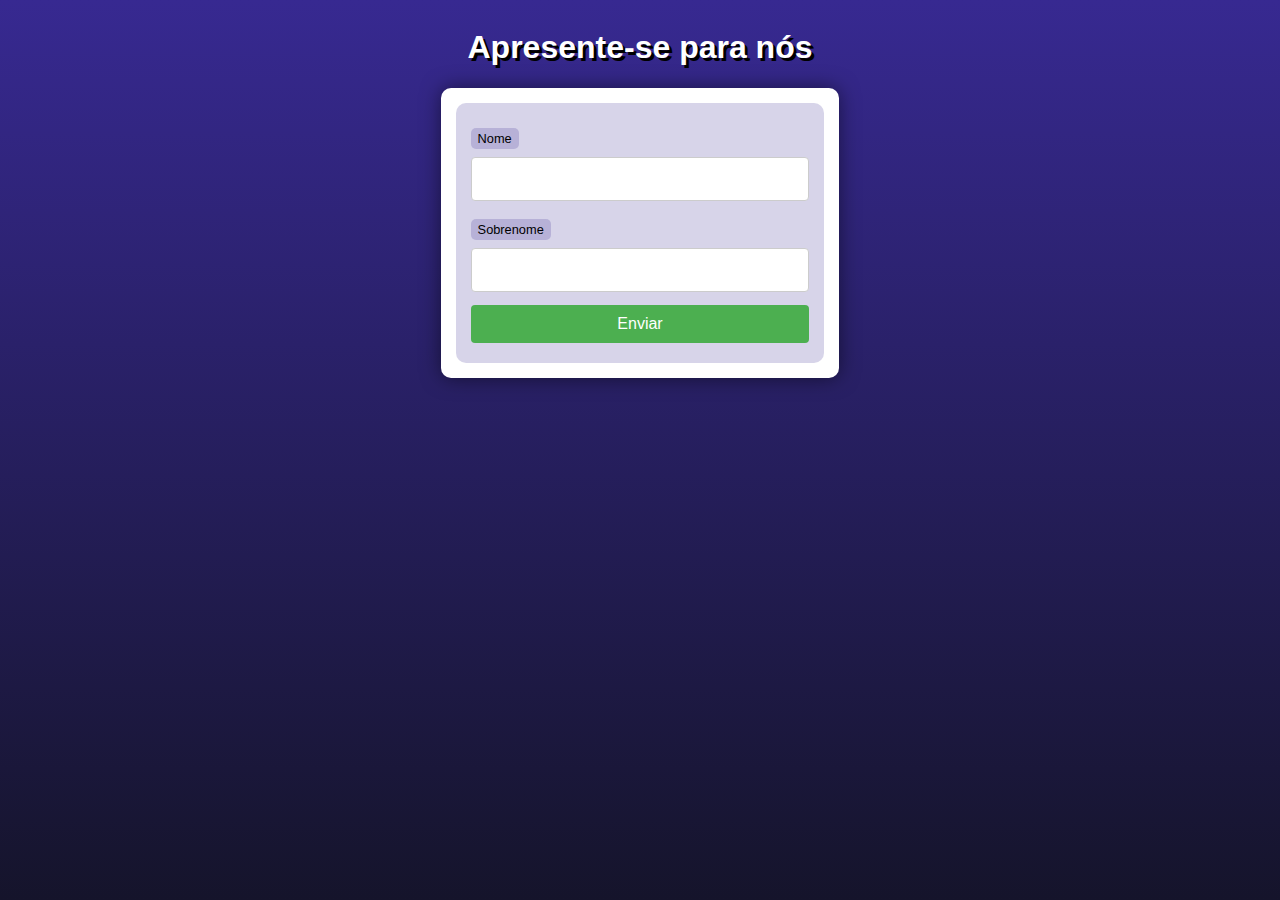
<file: ex004/index.html>
<!DOCTYPE html>
<html lang="pt-br">
<head>
    <meta charset="UTF-8">
    <meta name="viewport" content="width=device-width, initial-scale=1.0">
    <link rel="stylesheet" href="style.css">
    <title>Interação com Formularios</title>
</head>
<body>
    <header>
        <h1>Apresente-se para nós</h1>
    </header>
    <section>
        <form action="cad.php" method="get">
            <label for="nome">Nome</label>
            <input type="text" name="nome" id="idnome">
            <label for="sobrenome">Sobrenome</label>
            <input type="text" name="sobrenome" id="idsobrenome">
            <input type="submit" value="Enviar">
        </form>
    </section>
</body>
</html>
</file>
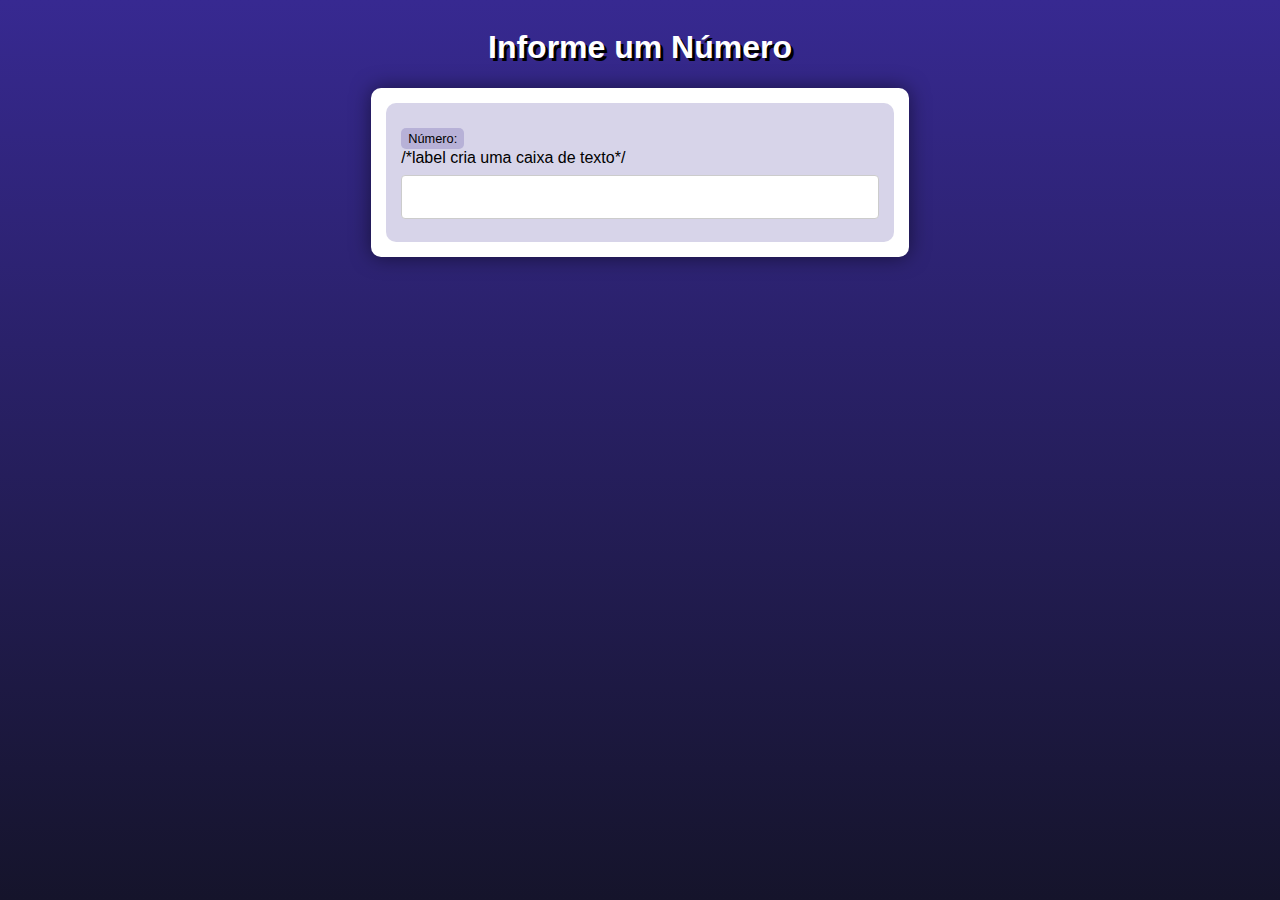
<file: desafios/desafio01/index.html>
<!DOCTYPE html>
<html lang="pt-br">
<head>
    <meta charset="UTF-8">
    <meta name="viewport" content="width=device-width, initial-scale=1.0">
    <link rel="stylesheet" href="style.css">
    <title>Interação com Formularios</title>
</head>
<body>
    <header>
        <h1>Informe um Número</h1>
    </header>
    <section>
        <form action="cad.php" method="get">
            <label for="numero">Número: </label> /*label cria uma caixa de texto*/
            <input type="number" name="numero" id="idnumero">
        </form>
    </section>
</body>
</html>
</file>
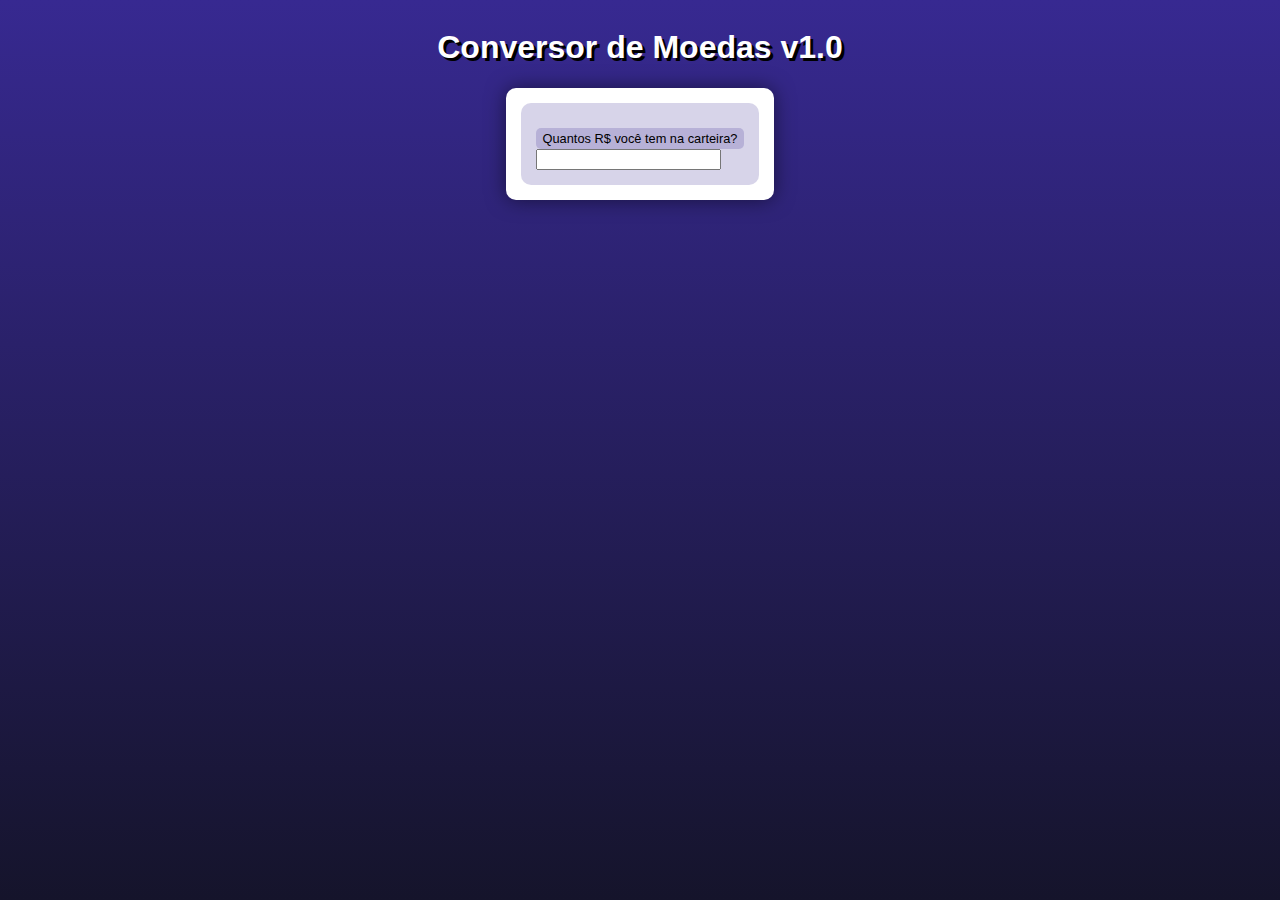
<file: desafios/desafio03/index.html>
<!DOCTYPE html>
<html lang="pt-br">
<head>
    <meta charset="UTF-8">
    <meta name="viewport" content="width=device-width, initial-scale=1.0">
    <link rel="stylesheet" href="../desafio01/style.css">
    <title>Interação com Formularios</title>
</head>
<body>
    <header>
        <h1>Conversor de Moedas v1.0</h1>
    </header>
    <section>
        <form action="cad.php" method="get">
            <label for="valor">Quantos R$ você tem na carteira?</label>
            <input type="float" name="valor" id="idvalor">
        </form>
    </section>
</body>
</html>
</file>
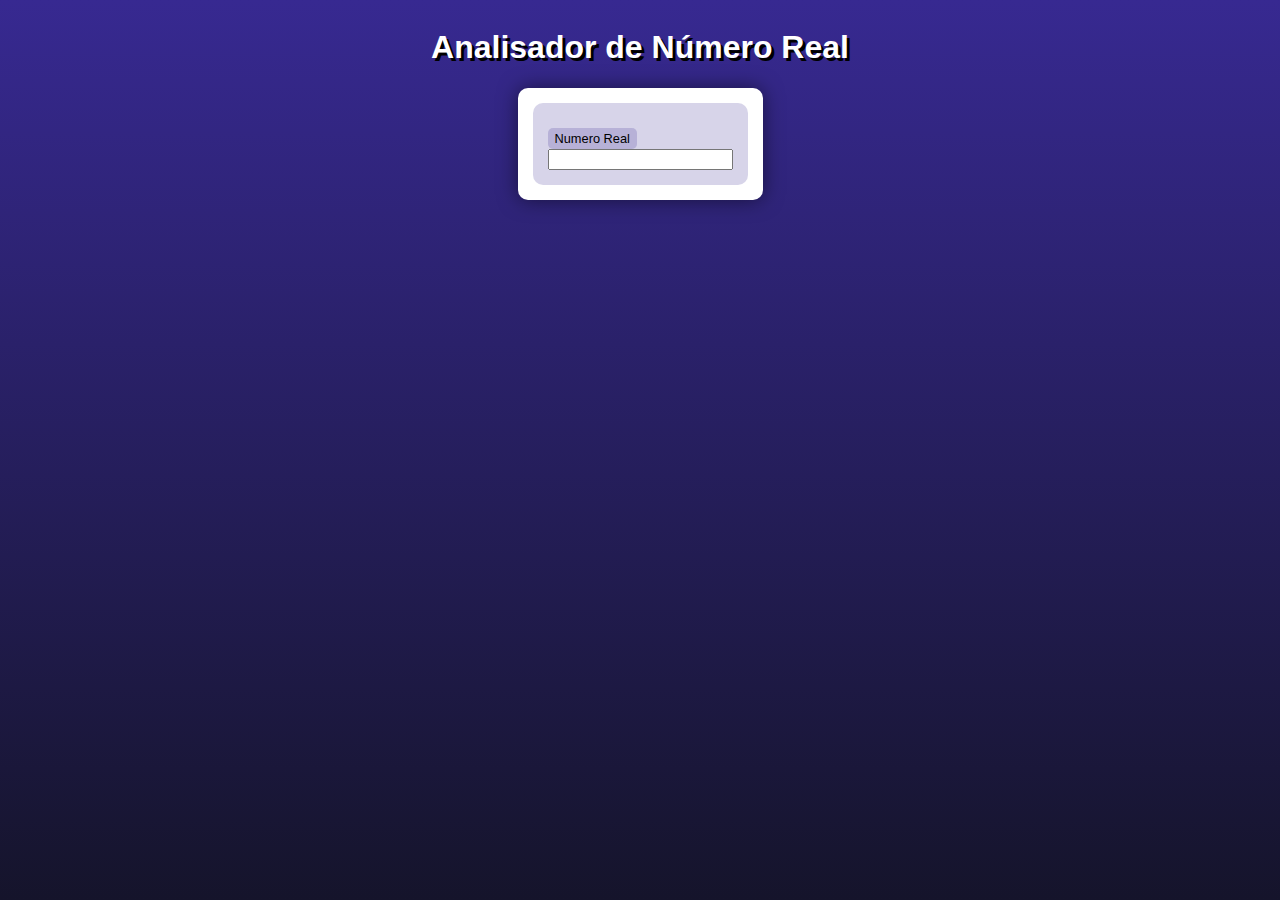
<file: desafios/desafio04/index.html>
<!DOCTYPE html>
<html lang="pt-br">
<head>
    <meta charset="UTF-8">
    <meta name="viewport" content="width=device-width, initial-scale=1.0">
    <link rel="stylesheet" href="../desafio01/style.css">
    <title>Interação com Formularios</title>
</head>
<body>
    <header>
        <h1>Analisador de Número Real</h1>
    </header>
    <section>
        <form action="cad.php" method="get">
            <label for="valor">Numero Real </label>
            <input type="float" name="valor" id="idvalor">
        </form>
    </section>
</body>
</html>
</file>
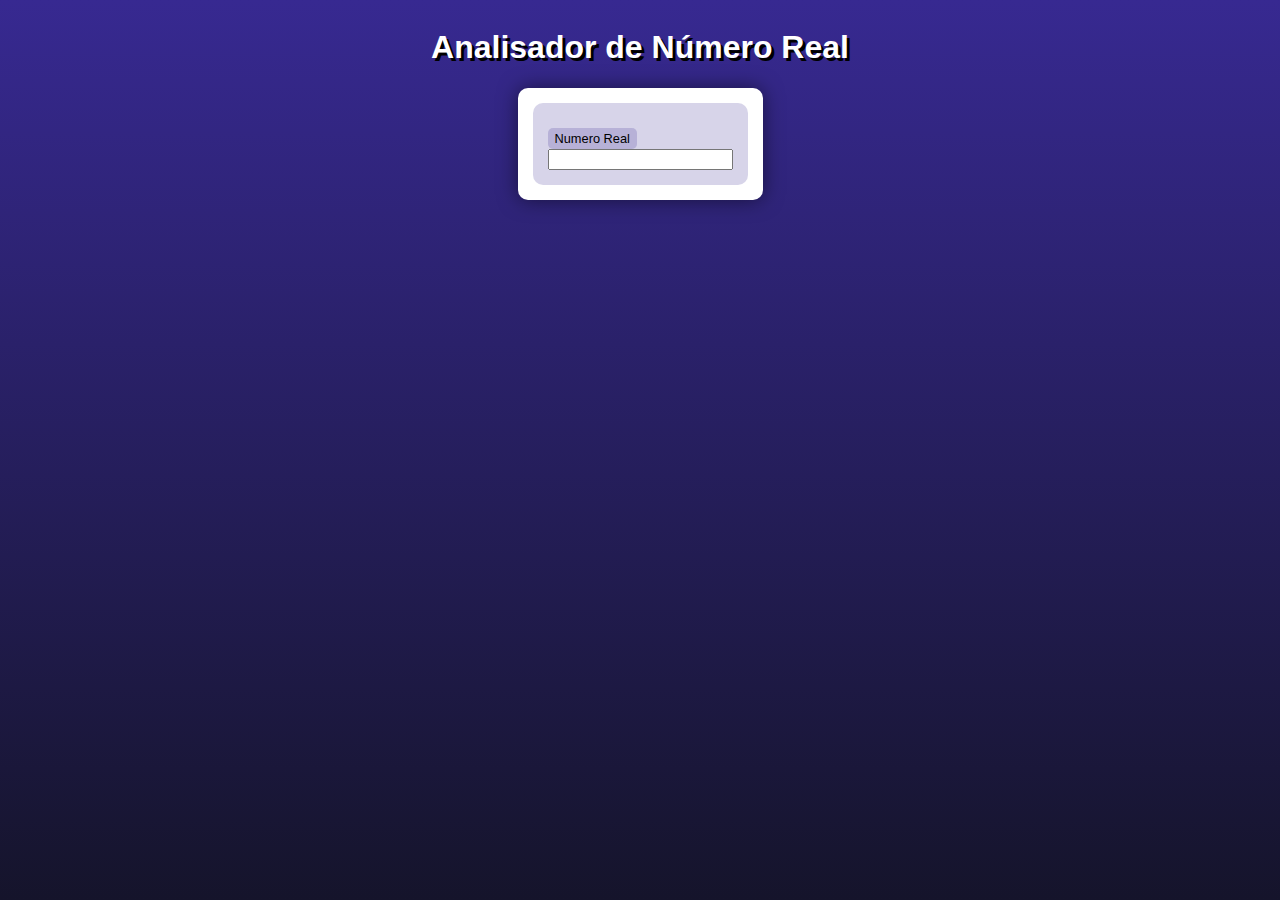
<file: desafios/desafio05/index.html>
<!DOCTYPE html>
<html lang="pt-br">
<head>
    <meta charset="UTF-8">
    <meta name="viewport" content="width=device-width, initial-scale=1.0">
    <link rel="stylesheet" href="../desafio01/style.css">
    <title>Interação com Formularios</title>
</head>
<body>
    <header>
        <h1>Analisador de Número Real</h1>
    </header>
    <section>
        <form action="cad.php" method="get">
            <label for="valor_real">Numero Real </label>
            <input type="float" name="valor" id="idvalor">
        </form>
    </section>
</body>
</html>
</file>
<file: ex004/style.css>
@charset "UTF-8";

* {
    font-family: Verdana, Geneva, Tahoma, sans-serif;
    box-sizing: border-box;
}

/* ELEMENTOS DA INTERFACE */

body {
    background-color: #15142b;
    background-image: linear-gradient(180deg, #372991, #15142b);
    background-repeat: no-repeat;
    background-position: center center;
    background-size: cover;
    background-attachment: fixed;

    display: flex;
    flex-direction: column;
    flex-wrap: nowrap;
    justify-content: center;
    align-items: center;
}

header, main, section, article {
    max-width: 700px;
}

header > h1 {
    color: white;
    text-shadow: 3px 3px 0px black;
}

main, section, article {
    background-color: white;
    padding: 15px;
    margin-bottom: 20px;
    border-radius: 10px;
    box-shadow: 0px 0px 20px rgba(0, 0, 0, 0.502);
}

footer {
    display: block;
    width: 100vw;
    background-color: #291f6c;
    color: white;
    text-align: center;
    margin-top: auto;
    padding: 5px;
}

p {
    text-align: justify;
    line-height: 1.5em;
}

h2, h3, h4 {
    color: #372991;
    margin: 0 0 10px 0;
}

a {
    color: #15142b;
    background-color: rgba(55, 41, 145, 0.1);
    padding: 0 3px;
    font-weight: 600;
    text-decoration: none;
    border-bottom: .5px dotted #372991;
}

a:hover {
    color: #372991;
    border-bottom: 1px solid #372991;
}

/* TABELAS E LISTAS */

table {
    min-width: 400px;
    border-spacing: 0px;
    border: 0.5px solid #372991;
    margin: 10px auto;
}

table th {
    background-color: #372991;
    color: white;
    padding: 5px;
    text-align: left;
}

table td {
    padding: 5px;
}

table tr {
    background-color: rgba(55, 41, 145, 0.05);
}

table tr:nth-child(odd) {
    background-color: rgba(55, 41, 145, 0.3);
}

table.divisao {
    border: 1px solid white;
}

table.divisao td {
    background-color: white;
    padding: 20px;
    text-align: center;
    font-size: 2.5em;
}

table.divisao  tr:nth-child(1) td:nth-child(2) {
    border-bottom: 3px solid black;
    border-left: 3px solid black;
}

table.divisao tr:nth-child(2) td:nth-child(2) {
    border-left: 3px solid black;
}

table.divisao tr:nth-child(2) td:nth-child(1) {
    text-decoration: underline;
}

ul > li::marker {
    color: #372991;
}

/* ELEMENTOS DE FORMULÁRIO */

form {
    background-color: rgba(55, 41, 145, 0.2);
    padding: 15px;
    border-radius: 10px;
}

form label {
    display: block;
    width: fit-content;
    font-size: 0.8em;
    font-weight: 100;
    background-color: rgba(55, 41, 145, 0.2);
    padding: 3px 7px;
    margin-top: 10px;
    margin-bottom: 0px;
    border-radius: 5px;
}

input[type=text], [type=number], select, input[type=date], input[type=date], input[type=datetime], input[type=email], input[type=month], input[type=password], input[type=range], input[type=tel], input[type=time], input[type=week] {
    width: 100%;
    padding: 12px 20px;
    font-size: 1em;
    margin: 8px 0;
    display: inline-block;
    border: 1px solid #ccc;
    border-radius: 4px;
    box-sizing: border-box;
}
  
input[type=submit] {
    width: 100%;
    background-color: #4CAF50;
    font-size: 1em;
    color: white;
    padding: 10px 20px;
    margin: 5px 0;
    border: none;
    border-radius: 4px;
    cursor: pointer;
}
  
input[type=submit]:hover {
    background-color: #45a049;
}

input[type=reset] {
    width: 100%;
    background-color: #eb9903;
    font-size: 1em;
    color: white;
    padding: 10px 20px;
    margin: 5px 0;
    border: none;
    border-radius: 4px;
    cursor: pointer;
}

input[type=reset]:hover {
    background-color: #c27013;
}

input[type=button], button {
    width: 100%;
    background-color: #372991;
    font-size: 1em;
    color: white;
    padding: 10px 20px;
    margin: 5px 0;
    border: none;
    border-radius: 4px;
    cursor: pointer;
}

input[type=button]:hover, button:hover {
    background-color: #291f6c;
}

fieldset {
    border: 0.5px dotted #372991;
}

fieldset > legend {
    font-size: 0.8em;
    font-weight: 100;
    background-color: rgba(55, 41, 145, 0.2);
    padding: 3px 7px;
    border-radius: 5px;
}

input[type=radio] + label, input[type=checkbox] + label {
    display: inline-block;
    font-size: 1em;
    background-color: rgba(0, 0, 0, 0);
}
</file>
<file: desafios/desafio01/style.css>
@charset "UTF-8";

* {
    font-family: Verdana, Geneva, Tahoma, sans-serif;
    box-sizing: border-box;
}

/* ELEMENTOS DA INTERFACE */

body {
    background-color: #ffffff;
    background-image: linear-gradient(180deg, #372991, #15142b);
    background-repeat: no-repeat;
    background-position: center center;
    background-size: cover;
    background-attachment: fixed;

    display: flex;
    flex-direction: column;
    flex-wrap: nowrap;
    justify-content: center;
    align-items: center;
}

header, main, section, article {
    max-width: 700px;
}

header > h1 {
    color: white;
    text-shadow: 3px 3px 0px black;
}

main, section, article {
    background-color: white;
    padding: 15px;
    margin-bottom: 20px;
    border-radius: 10px;
    box-shadow: 0px 0px 20px rgba(0, 0, 0, 0.502);
}

footer {
    display: block;
    width: 100vw;
    background-color: #291f6c;
    color: white;
    text-align: center;
    margin-top: auto;
    padding: 5px;
}

p {
    text-align: justify;
    line-height: 1.5em;
}

h2, h3, h4 {
    color: #372991;
    margin: 0 0 10px 0;
}

a {
    color: #15142b;
    background-color: rgba(55, 41, 145, 0.1);
    padding: 0 3px;
    font-weight: 600;
    text-decoration: none;
    border-bottom: .5px dotted #372991;
}

a:hover {
    color: #372991;
    border-bottom: 1px solid #372991;
}

/* TABELAS E LISTAS */

table {
    min-width: 400px;
    border-spacing: 0px;
    border: 0.5px solid #372991;
    margin: 10px auto;
}

table th {
    background-color: #372991;
    color: white;
    padding: 5px;
    text-align: left;
}

table td {
    padding: 5px;
}

table tr {
    background-color: rgba(55, 41, 145, 0.05);
}

table tr:nth-child(odd) {
    background-color: rgba(55, 41, 145, 0.3);
}

table.divisao {
    border: 1px solid white;
}

table.divisao td {
    background-color: white;
    padding: 20px;
    text-align: center;
    font-size: 2.5em;
}

table.divisao  tr:nth-child(1) td:nth-child(2) {
    border-bottom: 3px solid black;
    border-left: 3px solid black;
}

table.divisao tr:nth-child(2) td:nth-child(2) {
    border-left: 3px solid black;
}

table.divisao tr:nth-child(2) td:nth-child(1) {
    text-decoration: underline;
}

ul > li::marker {
    color: #372991;
}

/* ELEMENTOS DE FORMULÁRIO */

form {
    background-color: rgba(55, 41, 145, 0.2);
    padding: 15px;
    border-radius: 10px;
}

form label {
    display: block;
    width: fit-content;
    font-size: 0.8em;
    font-weight: 100;
    background-color: rgba(55, 41, 145, 0.2);
    padding: 3px 7px;
    margin-top: 10px;
    margin-bottom: 0px;
    border-radius: 5px;
}

input[type=text], [type=number], select, input[type=date], input[type=date], input[type=datetime], input[type=email], input[type=month], input[type=password], input[type=range], input[type=tel], input[type=time], input[type=week] {
    width: 100%;
    padding: 12px 20px;
    font-size: 1em;
    margin: 8px 0;
    display: inline-block;
    border: 1px solid #ccc;
    border-radius: 4px;
    box-sizing: border-box;
}
  
input[type=submit] {
    width: 100%;
    background-color: #4CAF50;
    font-size: 1em;
    color: white;
    padding: 10px 20px;
    margin: 5px 0;
    border: none;
    border-radius: 4px;
    cursor: pointer;
}
  
input[type=submit]:hover {
    background-color: #45a049;
}

input[type=reset] {
    width: 100%;
    background-color: #eb9903;
    font-size: 1em;
    color: white;
    padding: 10px 20px;
    margin: 5px 0;
    border: none;
    border-radius: 4px;
    cursor: pointer;
}

input[type=reset]:hover {
    background-color: #c27013;
}

input[type=button], button {
    width: 100%;
    background-color: #372991;
    font-size: 1em;
    color: white;
    padding: 10px 20px;
    margin: 5px 0;
    border: none;
    border-radius: 4px;
    cursor: pointer;
}

input[type=button]:hover, button:hover {
    background-color: #291f6c;
}

fieldset {
    border: 0.5px dotted #372991;
}

fieldset > legend {
    font-size: 0.8em;
    font-weight: 100;
    background-color: rgba(55, 41, 145, 0.2);
    padding: 3px 7px;
    border-radius: 5px;
}

input[type=radio] + label, input[type=checkbox] + label {
    display: inline-block;
    font-size: 1em;
    background-color: rgba(0, 0, 0, 0);
}
</file>
